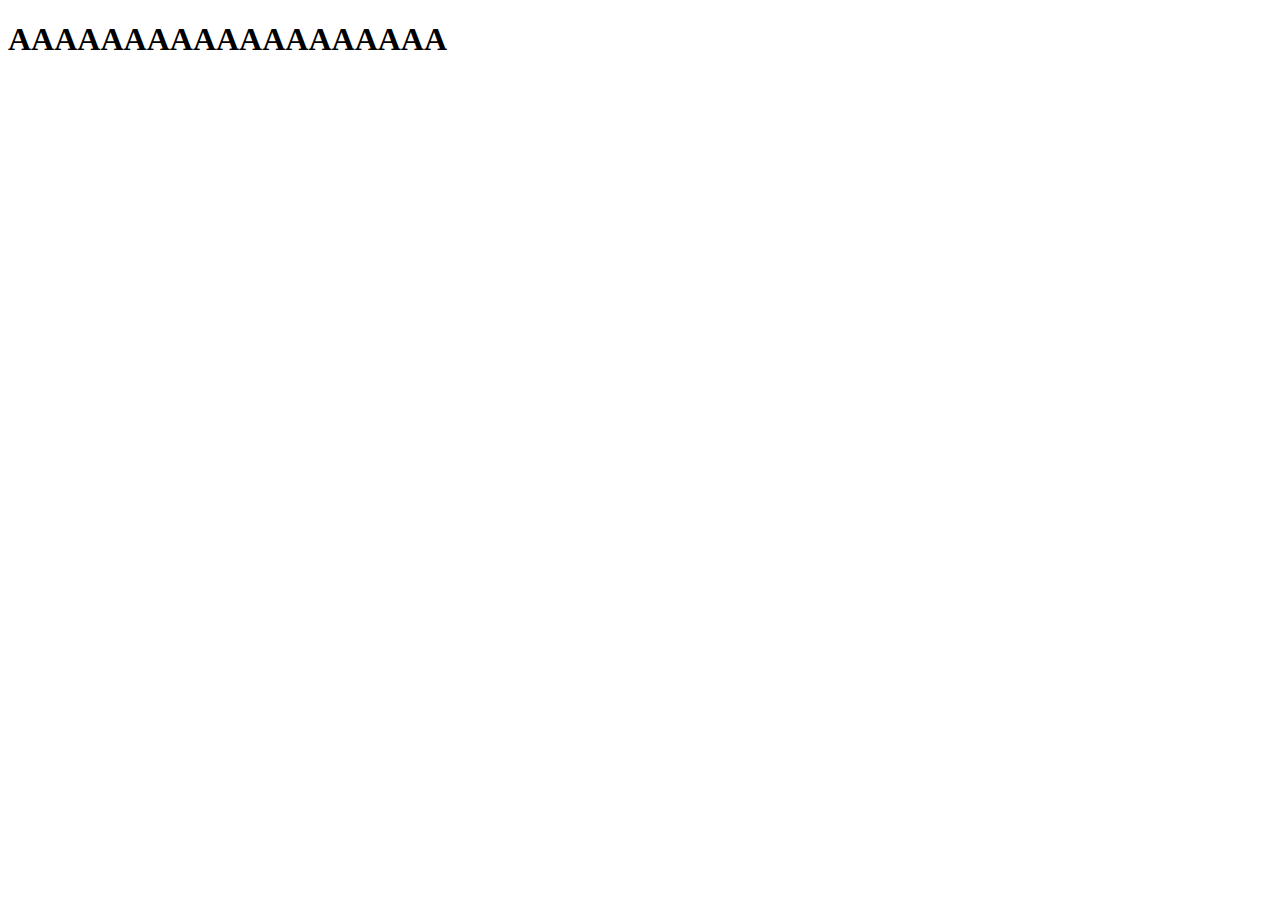
<file: folder_on_branch1/main.html>
<!DOCTYPE html>
<html lang="en">
<head>
    <meta charset="UTF-8">
    <meta http-equiv="X-UA-Compatible" content="IE=edge">
    <meta name="viewport" content="width=device-width, initial-scale=1.0">
    <title>Document</title>
</head>
<body>
    <h1>AAAAAAAAAAAAAAAAAAA</h1>
</body>
</html>
</file>
